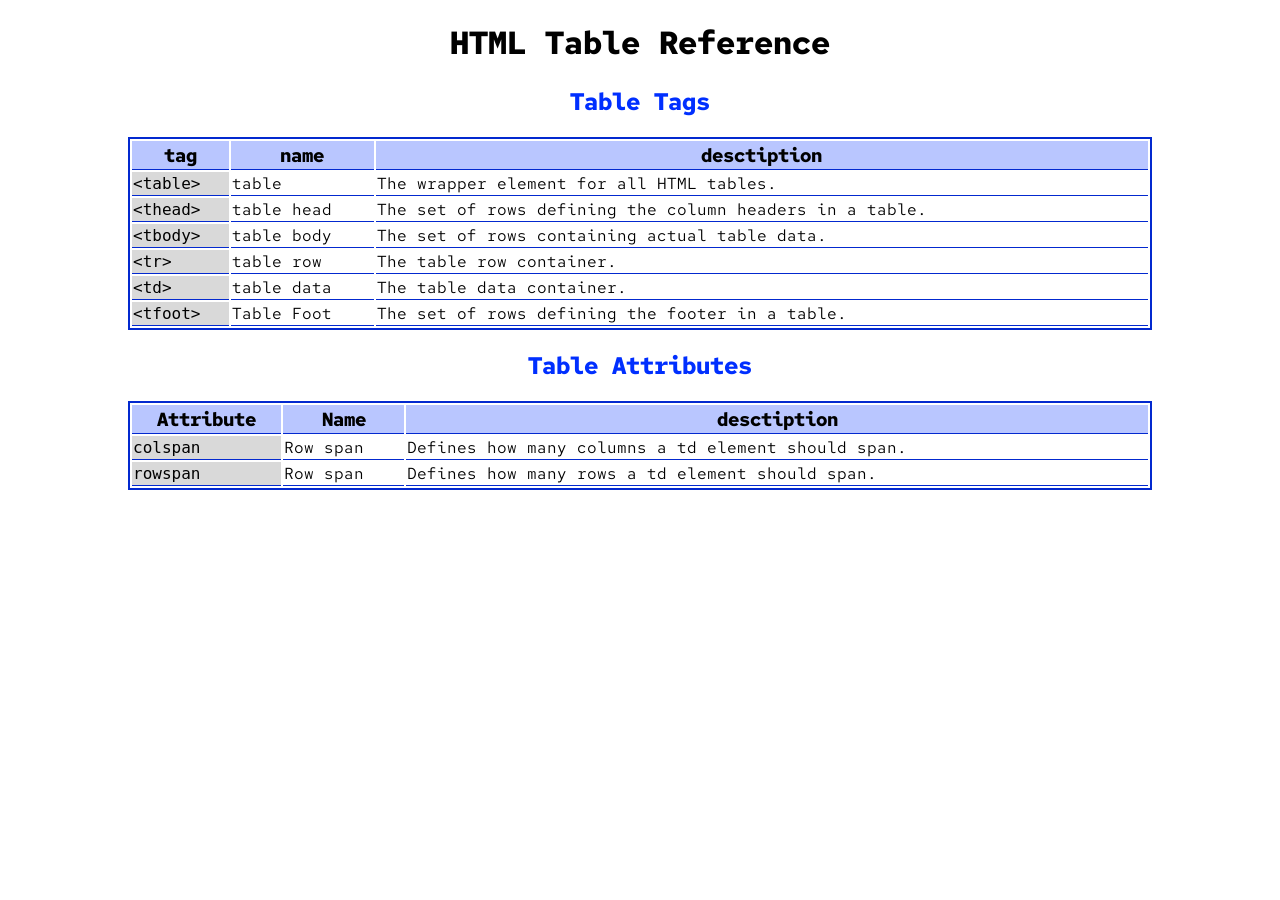
<file: index.html>
<!DOCTYPE html>
<html lang="en">
<head>
    <meta charset="UTF-8">
    <meta http-equiv="X-UA-Compatible" content="IE=edge">
    <meta name="viewport" content="width=device-width, initial-scale=1.0">
    <title>HTML Table Reference</title>
    <link rel="stylesheet" href="./styles.css">
    <link rel="preconnect" href="https://fonts.googleapis.com">
    <link rel="preconnect" href="https://fonts.gstatic.com" crossorigin>
    <link href="https://fonts.googleapis.com/css2?family=Red+Hat+Mono:wght@400;700&family=Space+Mono&display=swap" rel="stylesheet">
</head>
<body>
    <h1>HTML Table Reference</h1>
    <section id="Table Tags">
        <h2>Table Tags</h2>
        <table>
            <tr>
                <th>tag</th>
                <th>name</th>
                <th>desctiption</th>
            </tr>
            <tr>
                <td class='mono code'>&lt;table&gt;</td>
                <td>table</td>
                <td>The wrapper element for all HTML tables.</td>
            </tr>
            <tr>
                <td class='mono code'>&lt;thead&gt;</td>
                <td>table head</td>
                <td>The set of rows defining the column headers in a table.</td>
            </tr>
            <tr>
                <td class='mono code'>&lt;tbody&gt;</td>
                <td>table body</td>
                <td>The set of rows containing actual table data.</td>
            </tr>
            <tr>
                <td class='mono code'>&lt;tr&gt;</td>
                <td>table row</td>
                <td>The table row container.</td>
            </tr>
            <tr>
                <td  class='mono code'>&lt;td&gt;</td>
                <td>table data</td>
                <td>The table data container.</td>
            </tr>
            <tr>
                <td  class='mono code'>&lt;tfoot&gt;</td>
                <td>Table Foot</td>
                <td>The set of rows defining the footer in a table.</td>
            </tr>
        </table>
    </section>
    
    <section id="table attributes">
        <h2>Table Attributes</h2>
        <table>
            <tr>
                <th>Attribute</th>
                <th>Name</th>
                <th>desctiption</th>
            </tr>
            <tr>
                <td class='mono'>colspan</td>
                <td>Row span</td>
                <td>Defines how many columns a td element should span.</td>
            </tr>
            <tr>
                <td class='mono'>rowspan</td>
                <td>Row span</td>
                <td>Defines how many rows a td element should span.</td>
            </tr>
        </table>
    </section>    

</body>
</html>
</file>
<file: styles.css>
*{
    text-align: center;
    margin-left: auto;
    margin-right: auto;
    font-family: 'Red Hat Mono',serif;
}
h2{
    color: rgb(0, 47, 255);;
}
table{
    border: 2px solid rgb(3, 41, 207);
    width:80%;
}
th,td{
    border-bottom: 1px solid rgb(3, 41, 207);
    font-size:medium;
}
th{
    font-weight: bold;
    font-size: larger;
    background-color: rgba(131, 154, 255, 0.562);
}
td{
    text-align: left;
}
.mono{
    background-color: rgba(128, 128, 128, 0.301);
    font-family: monospace,sans-serif;
}
</file>
